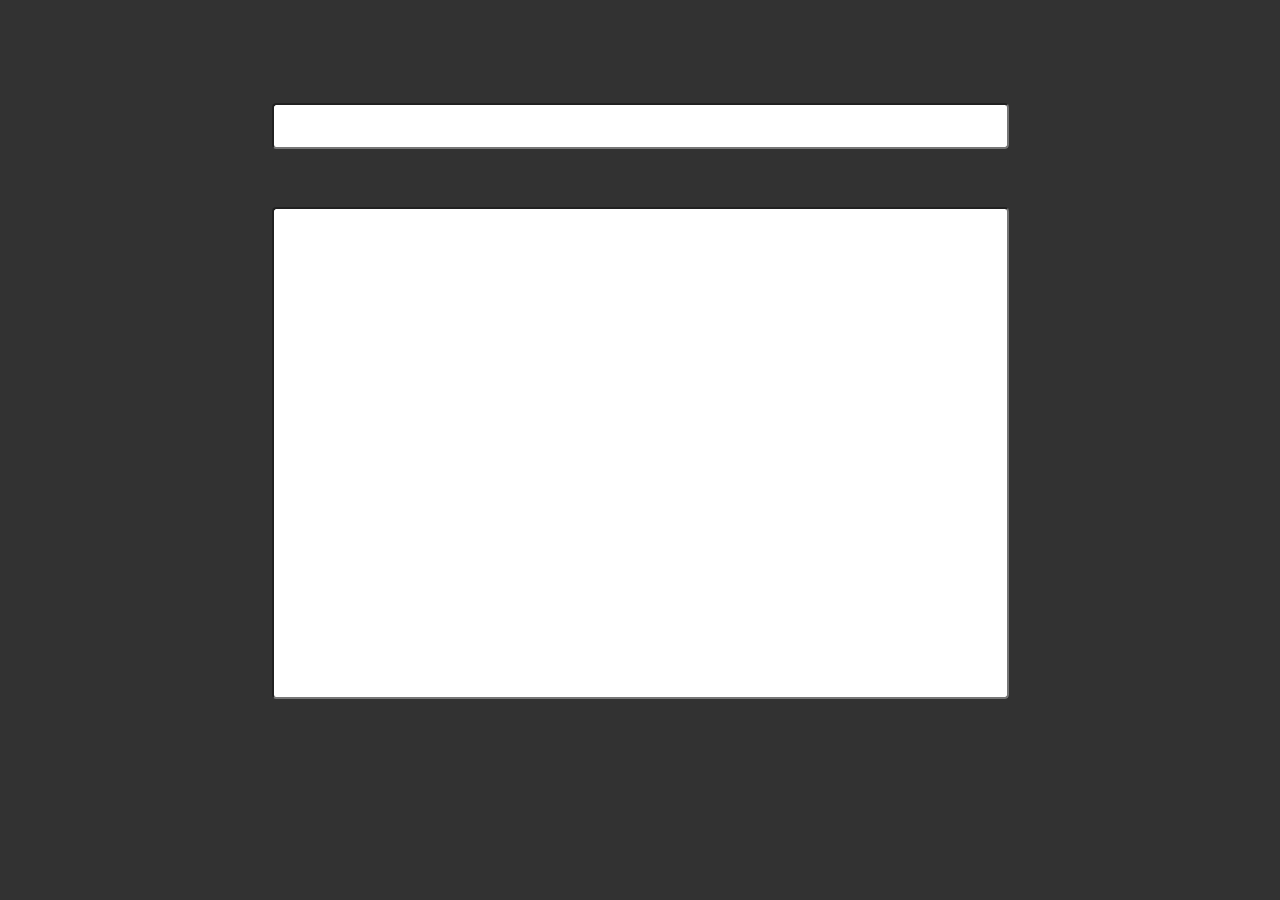
<file: index.html>
<!DOCTYPE html>
<html>
  <head>
    <link rel="stylesheet" href="css/style.css" />
    <title>Vitty What</title>
  </head>
  <body>
    <form>
      <div id="container">
        <input id="timetable-id" type="text" />
        <input id="timetable-text" type="textarea" />
        <input id="submit-button" type="button" value="Submit" />
      </div>
    </form>
    <script src="js/app.js"></script>
    <script
      async
      defer
      src="https://apis.google.com/js/api.js"
      onload="gapiLoaded()"
    ></script>
    <script
      async
      defer
      src="https://accounts.google.com/gsi/client"
      onload="gisLoaded()"
    ></script>
  </body>
</html>
</file>
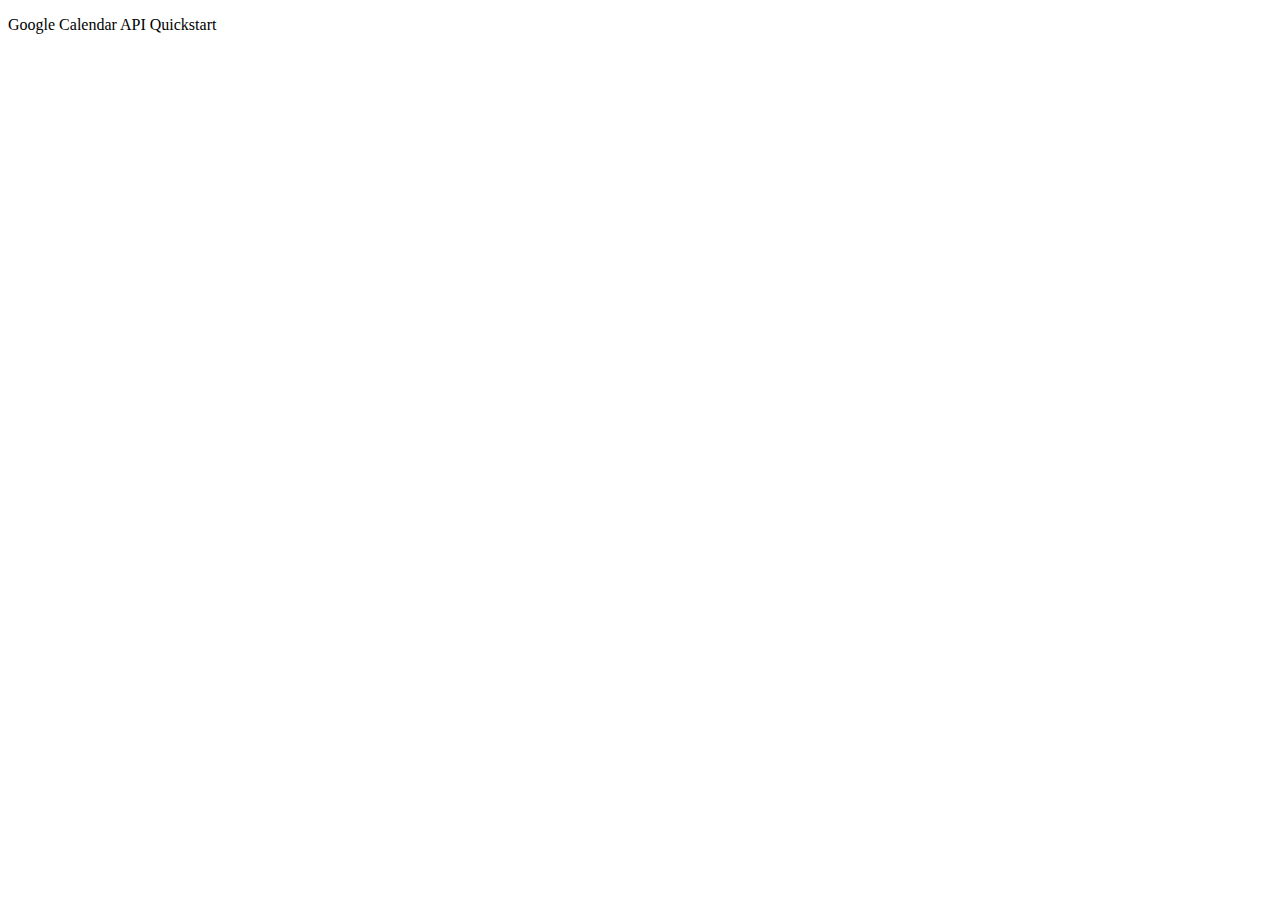
<file: gexample.index.html>
<!DOCTYPE html>
<html>
  <head>
    <title>Google Calendar API Quickstart</title>
    <meta charset="utf-8" />
  </head>
  <body>
    <p>Google Calendar API Quickstart</p>

    <!--Add buttons to initiate auth sequence and sign out-->
    <button id="authorize_button" onclick="handleAuthClick()">Authorize</button>
    <button id="signout_button" onclick="handleSignoutClick()">Sign Out</button>

    <pre id="content" style="white-space: pre-wrap"></pre>

    <script type="text/javascript">
      /* exported gapiLoaded */
      /* exported gisLoaded */
      /* exported handleAuthClick */
      /* exported handleSignoutClick */

      // TODO(developer): Set to client ID and API key from the Developer Console
      const CLIENT_ID =
        "438957213547-tud19n08bcde2egqp5kmqhja993rbns0.apps.googleusercontent.com";
      const API_KEY = "AIzaSyD-zKIh5e5gFVk5xlG5p4CcK8KS4rDTgtc";

      // Discovery doc URL for APIs used by the quickstart
      const DISCOVERY_DOC =
        "https://www.googleapis.com/discovery/v1/apis/calendar/v3/rest";

      // Authorization scopes required by the API; multiple scopes can be
      // included, separated by spaces.
      const SCOPES = "https://www.googleapis.com/auth/calendar.events";

      let tokenClient;
      let gapiInited = false;
      let gisInited = false;

      document.getElementById("authorize_button").style.visibility = "hidden";
      document.getElementById("signout_button").style.visibility = "hidden";

      /**
       * Callback after api.js is loaded.
       */
      function gapiLoaded() {
        gapi.load("client", intializeGapiClient);
      }

      /**
       * Callback after the API client is loaded. Loads the
       * discovery doc to initialize the API.
       */
      async function intializeGapiClient() {
        await gapi.client.init({
          apiKey: API_KEY,
          discoveryDocs: [DISCOVERY_DOC],
        });
        gapiInited = true;
        maybeEnableButtons();
      }

      /**
       * Callback after Google Identity Services are loaded.
       */
      function gisLoaded() {
        tokenClient = google.accounts.oauth2.initTokenClient({
          client_id: CLIENT_ID,
          scope: SCOPES,
          callback: "", // defined later
        });
        gisInited = true;
        maybeEnableButtons();
      }

      /**
       * Enables user interaction after all libraries are loaded.
       */
      function maybeEnableButtons() {
        if (gapiInited && gisInited) {
          document.getElementById("submit-button").style.visibility =
            "visible";
        }
      }

      /**
       *  Sign in the user upon button click.
       */
      function handleAuthClick() {
        tokenClient.callback = async (resp) => {
          if (resp.error !== undefined) {
            throw resp;
          }
          document.getElementById("signout_button").style.visibility =
            "visible";
          document.getElementById("authorize_button").innerText = "Refresh";
          await listUpcomingEvents();
        };

        if (gapi.client.getToken() === null) {
          // Prompt the user to select a Google Account and ask for consent to share their data
          // when establishing a new session.
          tokenClient.requestAccessToken({ prompt: "consent" });
        } else {
          // Skip display of account chooser and consent dialog for an existing session.
          tokenClient.requestAccessToken({ prompt: "" });
        }
      }

      /**
       *  Sign out the user upon button click.
       */
      function handleSignoutClick() {
        const token = gapi.client.getToken();
        if (token !== null) {
          google.accounts.oauth2.revoke(token.access_token);
          gapi.client.setToken("");
          document.getElementById("content").innerText = "";
          document.getElementById("authorize_button").innerText = "Authorize";
          document.getElementById("signout_button").style.visibility = "hidden";
        }
      }

      /**
       * Print the summary and start datetime/date of the next ten events in
       * the authorized user's calendar. If no events are found an
       * appropriate message is printed.
       */
      async function listUpcomingEvents() {
        let response;
        try {
          const request = {
            calendarId: "keclveddmhsdc98uug2uihnllo@group.calendar.google.com",
            timeMin: new Date().toISOString(),
            showDeleted: false,
            singleEvents: true,
            maxResults: 10,
            orderBy: "startTime",
          };
          response = await gapi.client.calendar.events.list(request);
        } catch (err) {
          document.getElementById("content").innerText = err.message;
          return;
        }

        const events = response.result.items;
        if (!events || events.length == 0) {
          document.getElementById("content").innerText = "No events found.";
          return;
        }
        // Flatten to string to display
        const output = events.reduce(
          (str, event) =>
            `${str}${event.summary} (${
              event.start.dateTime || event.start.date
            })\n`,
          "Events:\n"
        );
        var event = {
          summary: "Google I/O 2015",
          location: "800 Howard St., San Francisco, CA 94103",
          description:
            "A chance to hear more about Google's developer products.",
          start: {
            dateTime: "2015-05-28T09:00:00-07:00",
            timeZone: "America/Los_Angeles",
          },
          end: {
            dateTime: "2015-05-28T17:00:00-07:00",
            timeZone: "America/Los_Angeles",
          },
          recurrence: ["RRULE:FREQ=DAILY;COUNT=2"],
          reminders: {
            useDefault: false,
            overrides: [{ method: "popup", minutes: 10 }],
          },
        };

        var request = gapi.client.calendar.events.insert({
          calendarId: "keclveddmhsdc98uug2uihnllo@group.calendar.google.com",
          resource: event,
        });

        request.execute(function (event) {
          console.log(event.htmlLink);
          window.href = event.htmlLink;
          //appendPre("Event created: " + event.htmlLink);
        });
        document.getElementById("content").innerText = output;
      }
    </script>
    <script
      async
      defer
      src="https://apis.google.com/js/api.js"
      onload="gapiLoaded()"
    ></script>
    <script
      async
      defer
      src="https://accounts.google.com/gsi/client"
      onload="gisLoaded()"
    ></script>
  </body>
</html>
</file>
<file: css/style.css>
body {
  position: absolute;
  top: 0;
  left: 0;
  margin: 0;

  display: flex;
  justify-content: center;
  align-items: center;

  background-color: #323232;

  width: 100vw;
  height: 100vh;
}

#container {
  display: flex;
  justify-content: space-evenly;
  align-items: center;

  flex-direction: column;

  height: 90vmin;
  width: 90vmin;
}

#timetable-id {
  height: 5%;
  width: 90%;

  border-radius: 0.5vmin;
  font-size: 2vmin;
}

#timetable-text {
  height: 60%;
  width: 90%;

  border-radius: 0.5vmin;
  font-size: 2vmin;
}

#submit-button {
  height: 5%;
  width: 90%;

  border-radius: 0.5vmin;

  border: none;
  font-size: 2vmin;
}

#submit-button:active {
  border: none;
}
</file>
